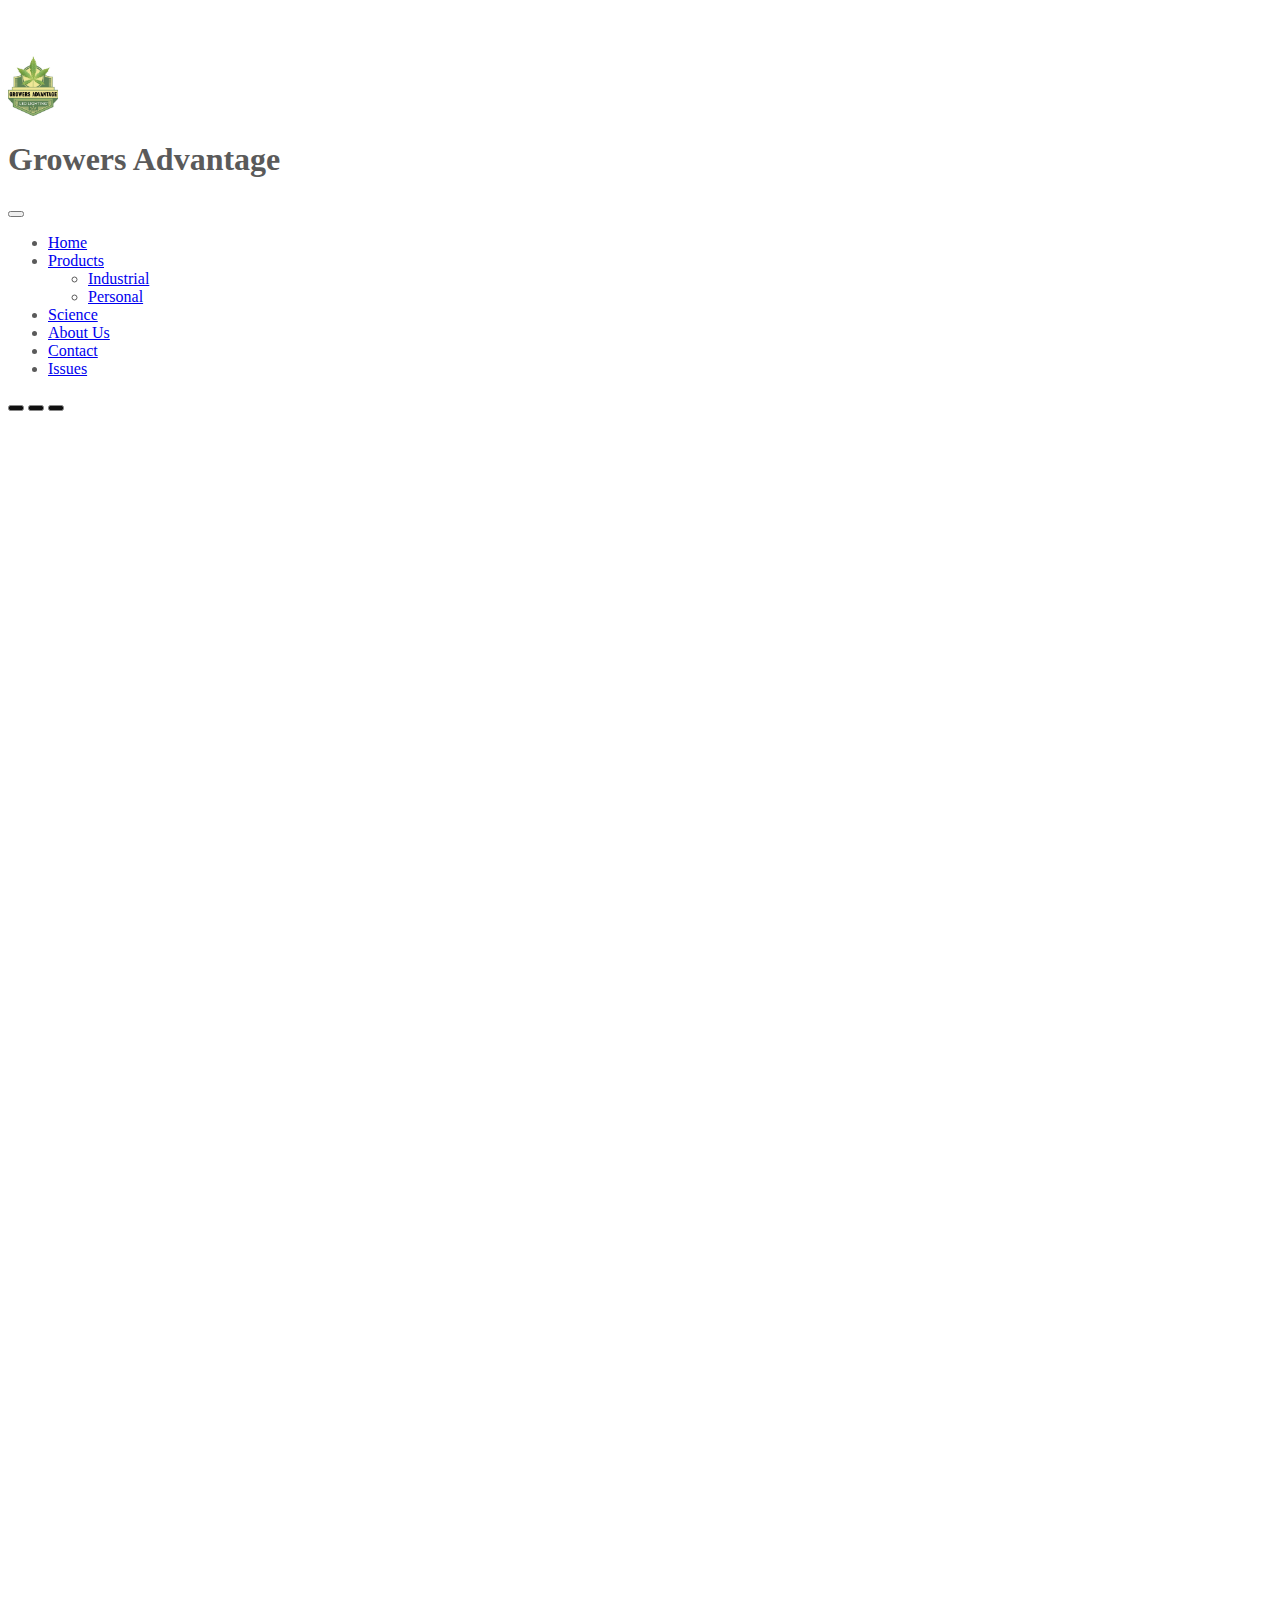
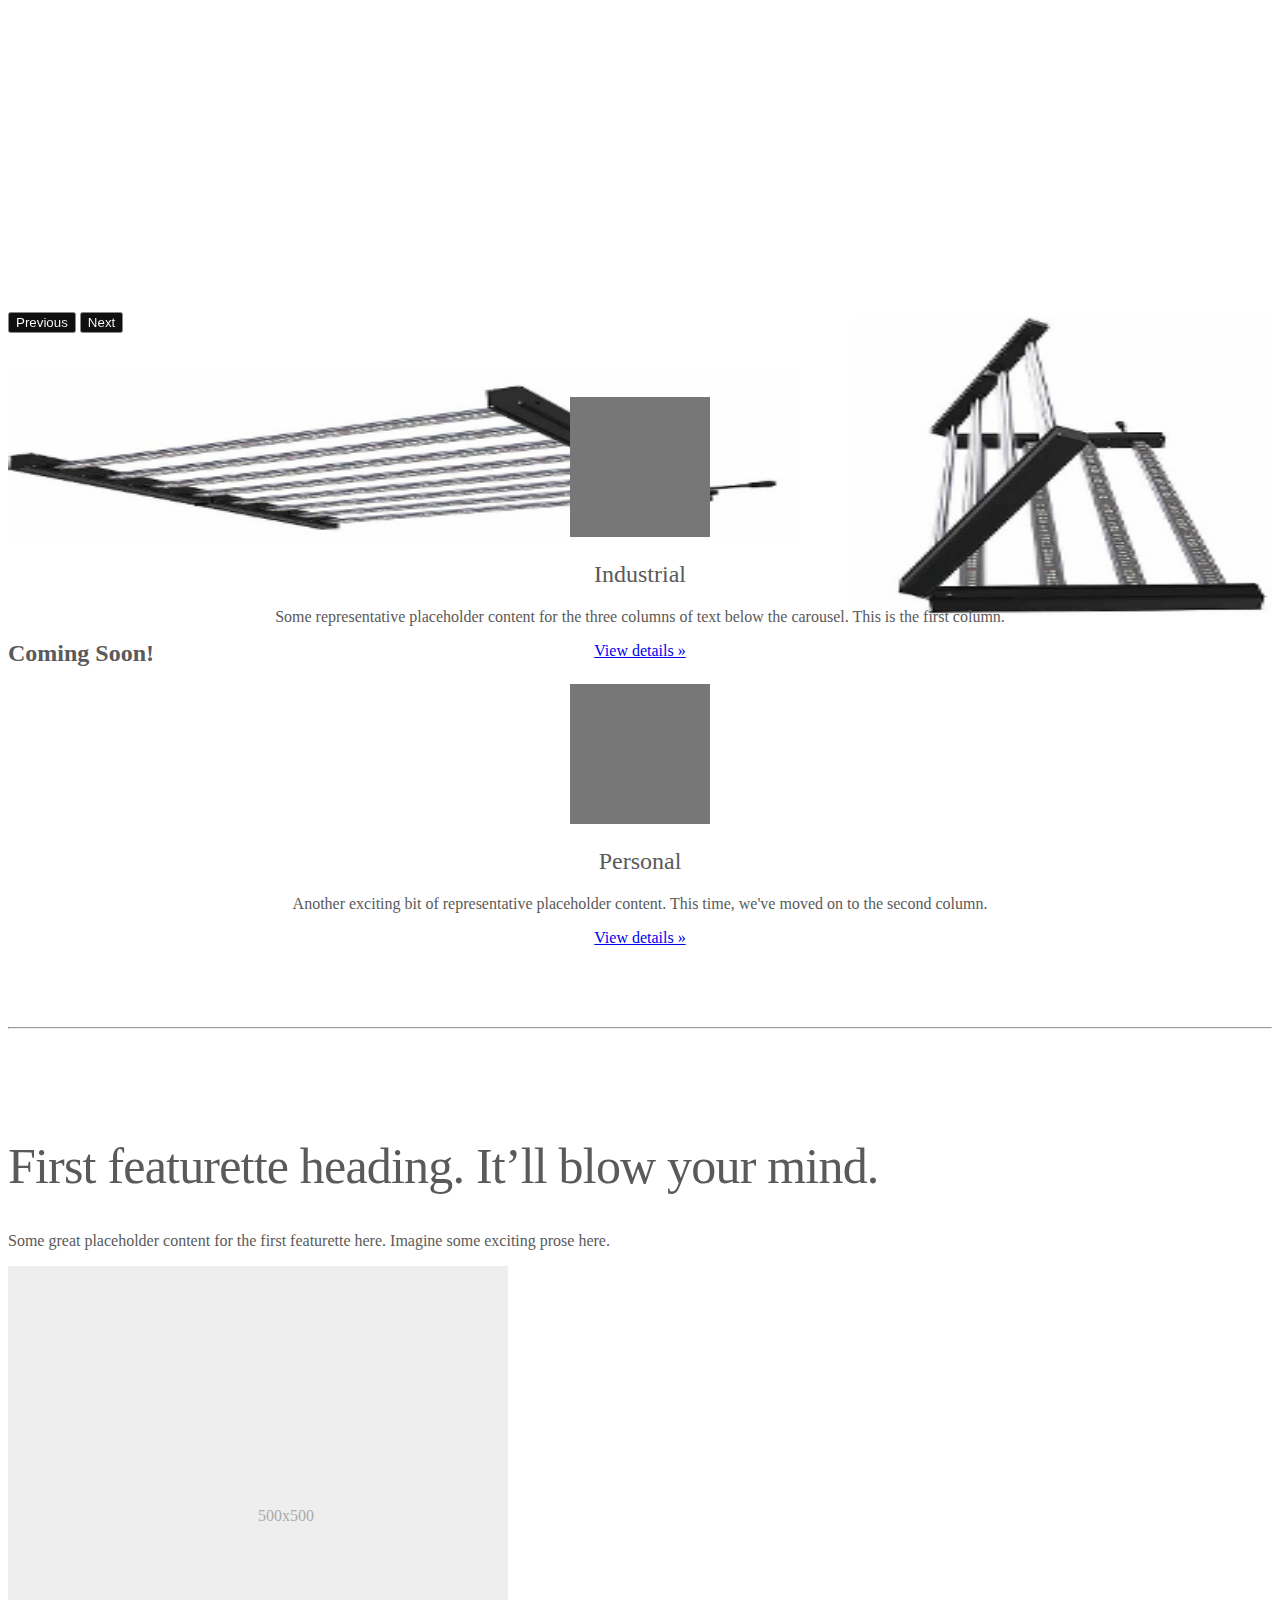
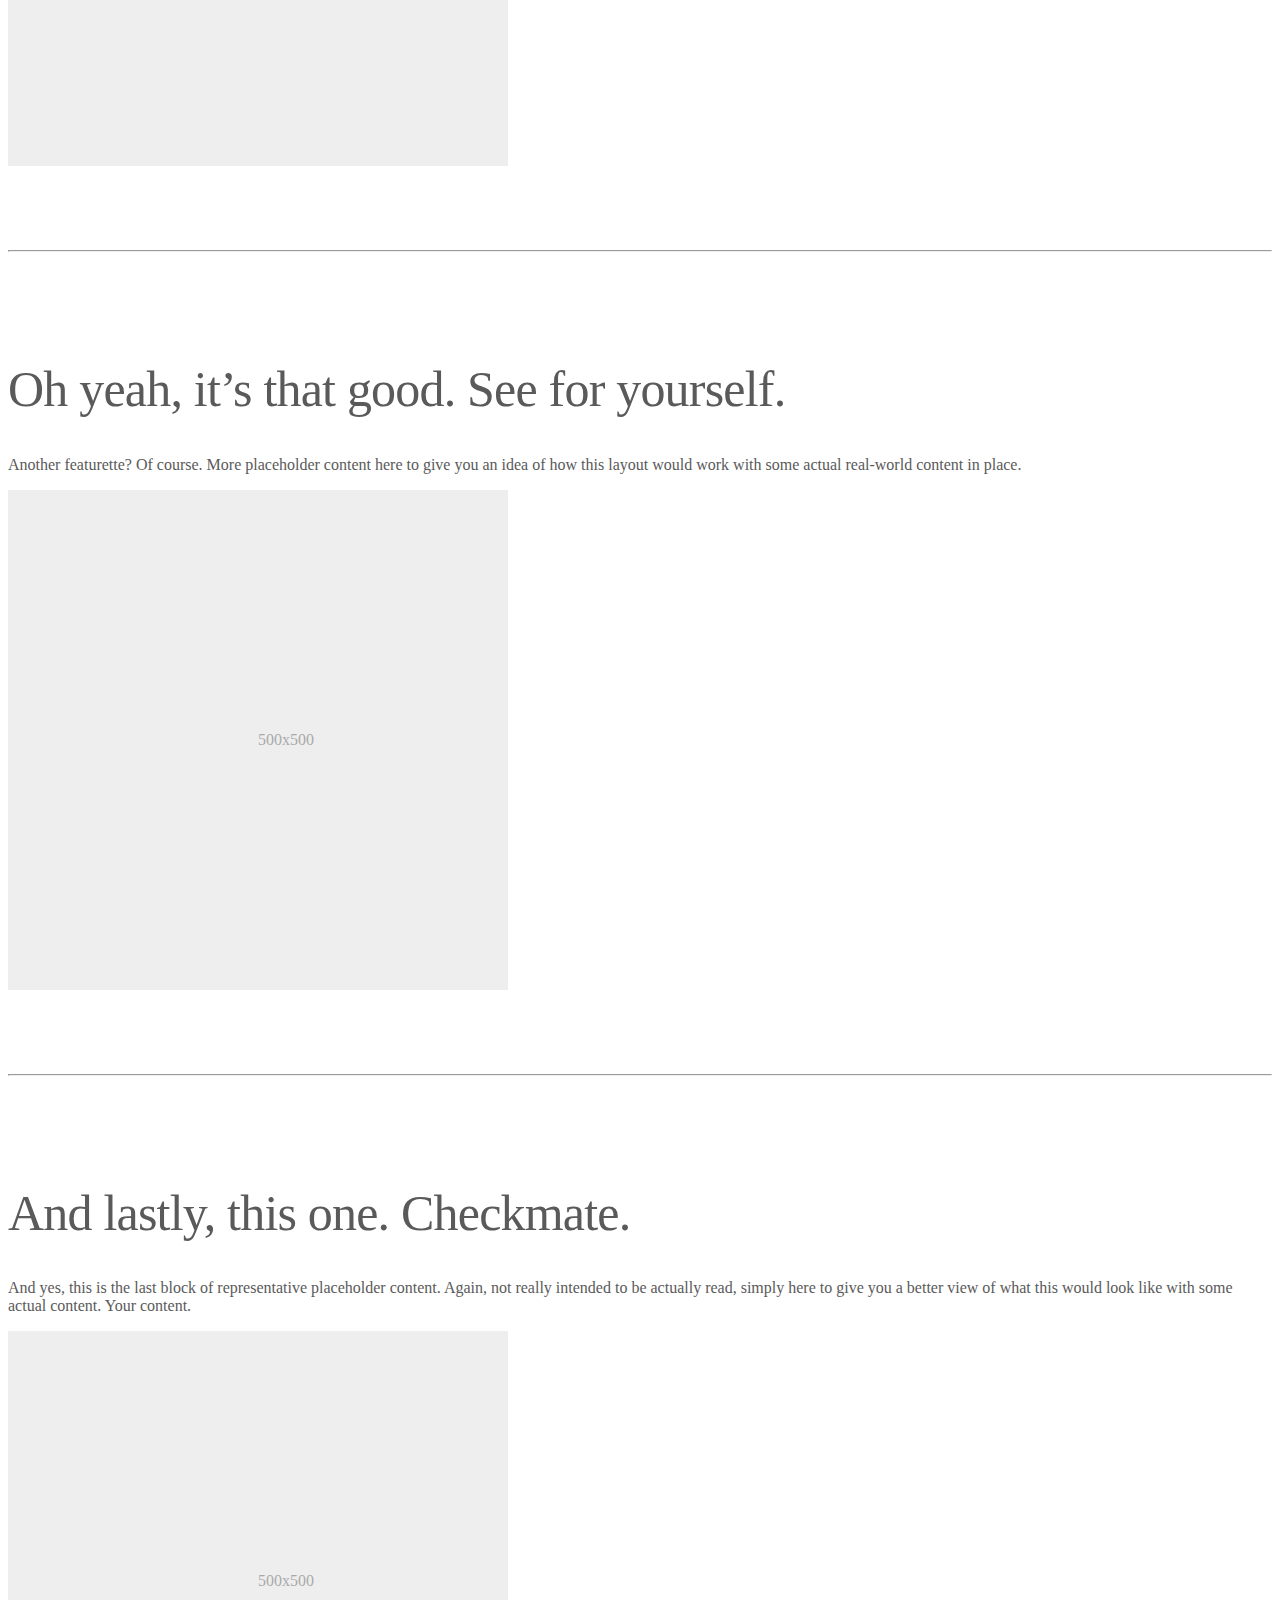
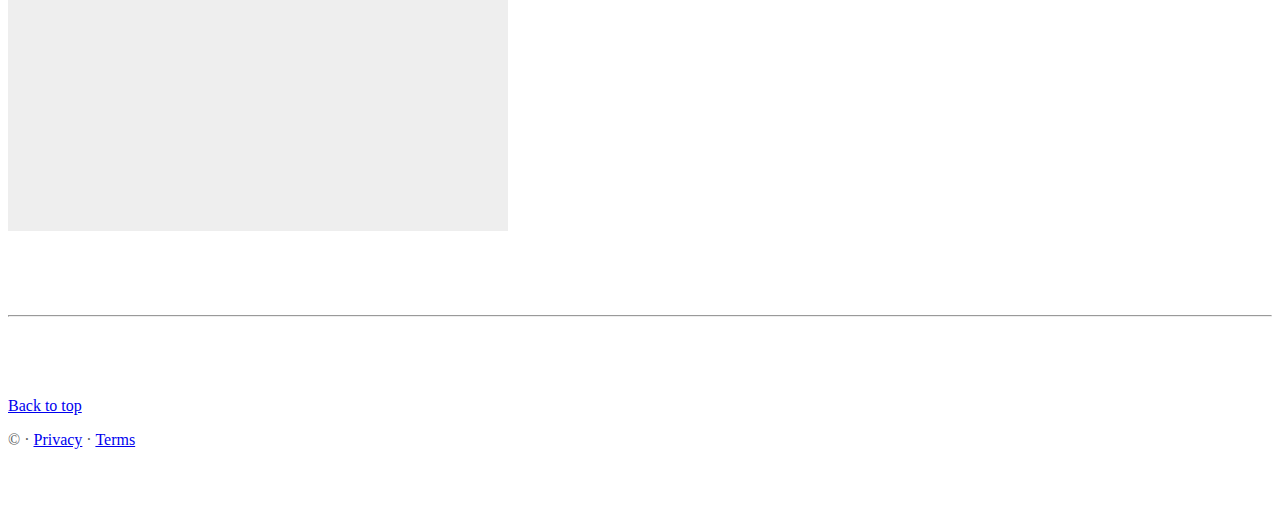
<file: index.html>
<!doctype html>
<html lang="en">

<head>
    <meta charset="utf-8">
    <meta name="viewport" content="width=device-width, initial-scale=1">
    <meta name="description" content="">
    <meta name="author" content="Mark Otto, Jacob Thornton, and Bootstrap contributors">
    <meta name="generator" content="Hugo 0.80.0">
    <title>Carousel Template · Bootstrap v5.0</title>

    <link rel="canonical" href="https://getbootstrap.com/docs/5.0/examples/carousel/">
    <!-- CSS only -->
    <link href="https://cdn.jsdelivr.net/npm/bootstrap@5.0.0-beta2/dist/css/bootstrap.min.css" rel="stylesheet"
        integrity="sha384-BmbxuPwQa2lc/FVzBcNJ7UAyJxM6wuqIj61tLrc4wSX0szH/Ev+nYRRuWlolflfl" crossorigin="anonymous">
    <link rel="stylesheet" href="./assets/style.css">
    <link rel="icon" href="./images/logo renew.jpg">

    <!-- Bootstrap core CSS -->
    <!-- <link href="../assets/dist/css/bootstrap.min.css" rel="stylesheet"> -->

    <!-- <style>
         .bd-placeholder-img {
            font-size: 1.125rem;
            text-anchor: middle;
            -webkit-user-select: none;
            -moz-user-select: none;
            user-select: none;
        }

        @media (min-width: 768px) {
            .bd-placeholder-img-lg {
                font-size: 3.5rem;
            }
        } 
        @media screen and(max-width: 400px) {
            #nav-container{
                display: flex;
                flex-direction: column;
            }
        }
    </style> -->


    <!-- Custom styles for this template -->
    <!-- <link href="carousel.css" rel="stylesheet"> -->
</head>

<body>

    <header>
        <nav class="navbar navbar-expand-md navbar-dark fixed-top bg-dark">
            <div class="container-fluid" id="nav-container">
                <img src="./images/logo renew.jpg" style="width: 50px; height: 60px; margin-right: 10px;">
                <h1 class="navbar-brand fs-3">Growers Advantage</h1>
                <button class="navbar-toggler" type="button" data-bs-toggle="collapse" data-bs-target="#navbarCollapse"
                    aria-controls="navbarCollapse" aria-expanded="false" aria-label="Toggle navigation">
                    <span class="navbar-toggler-icon"></span>
                </button>
                <div class="collapse navbar-collapse justify-content-end" id="navbarCollapse">
                    <ul class="navbar-nav  mb-2 mb-md-0 float-end">
                        <li class="nav-item">
                            <a class="nav-link" aria-current="page" href="./index.html">Home</a>
                        </li>
                        <li class="nav-item dropdown">
                            <a class="nav-link dropdown-toggle" href="#" id="navbarDropdown" role="button"
                                data-bs-toggle="dropdown" aria-expanded="false">
                                Products
                            </a>
                            <ul class="dropdown-menu" aria-labelledby="navbarDropdown">
                                <li><a class="dropdown-item" href="./assets/industrial.html">Industrial</a></li>
                                <li><a class="dropdown-item" href="./assets/personal.html">Personal</a></li>
                            </ul>
                        </li>
                        <li class="nav-item">
                            <a class="nav-link" href="./assets/science.html">Science</a>
                        </li>
                        <li class="nav-item">
                            <a class="nav-link" href="./assets/about-us.html">About Us</a>
                        </li>                        
                        <li class="nav-item">
                            <a class="nav-link" href="./assets/contact.html">Contact</a>
                        </li>
                        <li class="nav-item">
                            <a class="nav-link" href="./assets/issues.html">Issues</a>
                        </li>
                    </ul>
                    <!-- <form class="d-flex">
                        <input class="form-control me-2" type="search" placeholder="Search" aria-label="Search">
                        <button class="btn btn-outline-success" type="submit">Search</button>
                    </form> -->
                </div>
            </div>
        </nav>
    </header>

    <main>

        <div id="myCarousel" class="carousel slide" data-bs-ride="carousel">
            <div class="carousel-indicators">
                <button type="button" data-bs-target="#myCarousel" data-bs-slide-to="0" class="active button-slide"
                    aria-current="true" aria-label="Slide 1"></button>
                <button type="button" data-bs-target="#myCarousel" data-bs-slide-to="1" aria-label="Slide 2"
                    class="button-slide"></button>
                <button type="button" data-bs-target="#myCarousel" data-bs-slide-to="2" aria-label="Slide 3"
                    class="button-slide"></button>
            </div>
            <!--  -->
            <div class="carousel-inner">
                <div class="carousel-item active" style="height: 500px;">
                    <svg class="bd-placeholder-img" width="100%" height="100%" xmlns="http://www.w3.org/2000/svg"
                        aria-hidden="true" preserveAspectRatio="xMidYMid slice" focusable="false">
                        <rect width="100%" height="100%" fill="#fff" />
                    </svg>

                    <div class="container">
                        <div class="carousel-caption d-flex align-items-center justify-content-center flex-column">
                            <img src="./images/logo renew.jpg" alt="logo"
                                style="max-height: 350px; max-width: 300px; width: 100%;">
                            <h2 class="text-dark">Coming Soon!</h2>
                        </div>
                    </div>
                </div>
                <!--  -->
                <div class="carousel-item" style="height: 500px;">
                    <svg class="bd-placeholder-img" width="100%" height="100%" xmlns="http://www.w3.org/2000/svg"
                        aria-hidden="true" preserveAspectRatio="xMidYMid slice" focusable="false">
                        <rect width="100%" height="100%" fill="#fff" />
                    </svg>
                    <div class=""></div>

                    <div class="container">
                        <div class="carousel-caption d-flex align-items-center justify-content-center flex-column">
                            <img src="./images/light.jpeg" alt="end-product"
                                style="max-height: 350px; max-width: 300px;  width: 100%;">
                            <h2 class="text-dark">Coming Soon!</h2>
                        </div>
                    </div>
                </div>
                <!--  -->
                <div class="carousel-item" style="height: 500px;">
                    <svg class="bd-placeholder-img" width="100%" height="100%" xmlns="http://www.w3.org/2000/svg"
                        aria-hidden="true" preserveAspectRatio="xMidYMid slice" focusable="false">
                        <rect width="100%" height="100%" fill="#fff" />
                    </svg>

                    <div class="container">
                        <div class="carousel-caption d-flex align-items-center justify-content-center flex-column">
                            <img src="./images/light-2.png" alt="end-product"
                                style="height: 300px; width: 500px; width: 100%;">
                            <h2 class="text-dark">Coming Soon!</h2>
                        </div>
                    </div>
                </div>

            </div>
            <button class="carousel-control-prev" type="button" data-bs-target="#myCarousel" data-bs-slide="prev">
                <span class="carousel-control-prev-icon" aria-hidden="true"></span>
                <span class="visually-hidden">Previous</span>
            </button>
            <button class="carousel-control-next" type="button" data-bs-target="#myCarousel" data-bs-slide="next">
                <span class="carousel-control-next-icon" aria-hidden="true"></span>
                <span class="visually-hidden">Next</span>
            </button>
        </div>


        <!-- Marketing messaging and featurettes
  ================================================== -->
        <!-- Wrap the rest of the page in another container to center all the content. -->

        <div class="container marketing">


            <div class="row  d-flex justify-content-around">
                <div class="col-lg-4">
                    <svg class="bd-placeholder-img rounded-circle" width="140" height="140"
                        xmlns="http://www.w3.org/2000/svg" role="img" aria-label="Placeholder: 140x140"
                        preserveAspectRatio="xMidYMid slice" focusable="false">

                        <title>Placeholder</title>
                        <rect width="100%" height="100%" fill="#777" /><text x="50%" y="50%" fill="#777"
                            dy=".3em">140x140</text>
                    </svg>

                    <h2>Industrial</h2>
                    <p>Some representative placeholder content for the three columns of text below the carousel. This is
                        the first column.</p>
                    <p><a class="btn btn-secondary" href="#">View details &raquo;</a></p>
                </div>
                <div class="col-lg-4">
                    <svg class="bd-placeholder-img rounded-circle" width="140" height="140"
                        xmlns="http://www.w3.org/2000/svg" role="img" aria-label="Placeholder: 140x140"
                        preserveAspectRatio="xMidYMid slice" focusable="false">
                        <title>Placeholder</title>
                        <rect width="100%" height="100%" fill="#777" /><text x="50%" y="50%" fill="#777"
                            dy=".3em">140x140</text>
                    </svg>

                    <h2>Personal</h2>
                    <p>Another exciting bit of representative placeholder content. This time, we've moved on to the
                        second column.</p>
                    <p><a class="btn btn-secondary" href="#">View details &raquo;</a></p>
                </div>
                <!-- <div class="col-lg-4">
                    <svg class="bd-placeholder-img rounded-circle" width="140" height="140"
                        xmlns="http://www.w3.org/2000/svg" role="img" aria-label="Placeholder: 140x140"
                        preserveAspectRatio="xMidYMid slice" focusable="false">
                        <title>Placeholder</title>
                        <rect width="100%" height="100%" fill="#777" /><text x="50%" y="50%" fill="#777"
                            dy=".3em">140x140</text>
                    </svg>

                    <h2>Heading</h2>
                    <p>And lastly this, the third column of representative placeholder content.</p>
                    <p><a class="btn btn-secondary" href="#">View details &raquo;</a></p>
                </div> -->
            </div>


            <!-- START THE FEATURETTES -->

            <hr class="featurette-divider">

            <div class="row featurette">
                <div class="col-md-7">
                    <h2 class="featurette-heading">First featurette heading. <span class="text-muted">It’ll blow your
                            mind.</span></h2>
                    <p class="lead">Some great placeholder content for the first featurette here. Imagine some exciting
                        prose here.</p>
                </div>
                <div class="col-md-5">
                    <svg class="bd-placeholder-img bd-placeholder-img-lg featurette-image img-fluid mx-auto" width="500"
                        height="500" xmlns="http://www.w3.org/2000/svg" role="img" aria-label="Placeholder: 500x500"
                        preserveAspectRatio="xMidYMid slice" focusable="false">
                        <title>Placeholder</title>
                        <rect width="100%" height="100%" fill="#eee" /><text x="50%" y="50%" fill="#aaa"
                            dy=".3em">500x500</text>
                    </svg>

                </div>
            </div>

            <hr class="featurette-divider">

            <div class="row featurette">
                <div class="col-md-7 order-md-2">
                    <h2 class="featurette-heading">Oh yeah, it’s that good. <span class="text-muted">See for
                            yourself.</span></h2>
                    <p class="lead">Another featurette? Of course. More placeholder content here to give you an idea of
                        how this layout would work with some actual real-world content in place.</p>
                </div>
                <div class="col-md-5 order-md-1">
                    <svg class="bd-placeholder-img bd-placeholder-img-lg featurette-image img-fluid mx-auto" width="500"
                        height="500" xmlns="http://www.w3.org/2000/svg" role="img" aria-label="Placeholder: 500x500"
                        preserveAspectRatio="xMidYMid slice" focusable="false">
                        <title>Placeholder</title>
                        <rect width="100%" height="100%" fill="#eee" /><text x="50%" y="50%" fill="#aaa"
                            dy=".3em">500x500</text>
                    </svg>

                </div>
            </div>

            <hr class="featurette-divider">

            <div class="row featurette">
                <div class="col-md-7">
                    <h2 class="featurette-heading">And lastly, this one. <span class="text-muted">Checkmate.</span></h2>
                    <p class="lead">And yes, this is the last block of representative placeholder content. Again, not
                        really intended to be actually read, simply here to give you a better view of what this would
                        look like with some actual content. Your content.</p>
                </div>
                <div class="col-md-5">
                    <svg class="bd-placeholder-img bd-placeholder-img-lg featurette-image img-fluid mx-auto" width="500"
                        height="500" xmlns="http://www.w3.org/2000/svg" role="img" aria-label="Placeholder: 500x500"
                        preserveAspectRatio="xMidYMid slice" focusable="false">
                        <title>Placeholder</title>
                        <rect width="100%" height="100%" fill="#eee" /><text x="50%" y="50%" fill="#aaa"
                            dy=".3em">500x500</text>
                    </svg>

                </div>
            </div>

            <hr class="featurette-divider">

            <!-- /END THE FEATURETTES -->

        </div>


        <!-- FOOTER -->
        <footer class="container">
            <p class="float-end"><a href="#">Back to top</a></p>
            <p>&copy; &middot; <a href="#">Privacy</a> &middot; <a href="#">Terms</a></p>
        </footer>
    </main>


    <!-- <script src="../assets/dist/js/bootstrap.bundle.min.js"></script> -->
    <!-- JavaScript Bundle with Popper -->
    <script src="https://cdn.jsdelivr.net/npm/bootstrap@5.0.0-beta2/dist/js/bootstrap.bundle.min.js"
        integrity="sha384-b5kHyXgcpbZJO/tY9Ul7kGkf1S0CWuKcCD38l8YkeH8z8QjE0GmW1gYU5S9FOnJ0"
        crossorigin="anonymous"></script>

</body>

</html>
</file>
<file: assets/style.css>
/* GLOBAL STYLES
-------------------------------------------------- */
/* Padding below the footer and lighter body text */

body {
    padding-top: 3rem;
    padding-bottom: 3rem;
    color: #5a5a5a;
  }
  
  
  /* CUSTOMIZE THE CAROUSEL
  -------------------------------------------------- */
  
  /* Carousel base class */
  .carousel {
    margin-bottom: 4rem;
  }
  /* Since positioning the image, we need to help out the caption */
  .carousel-caption {
    bottom: 3rem;
    z-index: 10;
  }
  
  /* Declare heights because of positioning of img element */
  .carousel-item {
    height: 32rem;
  }
  .carousel-item > img {
    position: absolute;
    top: 0;
    left: 0;
    min-width: 100%;
    height: 32rem;
  }

  .carousel-control-prev,
  .carousel-control-next {
    filter: invert(1);
  }

  .button-slide {
    filter: invert(1);
  }

  
  /* MARKETING CONTENT
  -------------------------------------------------- */
  
  /* Center align the text within the three columns below the carousel */
  .marketing .col-lg-4 {
    margin-bottom: 1.5rem;
    text-align: center;
  }
  .marketing h2 {
    font-weight: 400;
  }
  /* rtl:begin:ignore */
  .marketing .col-lg-4 p {
    margin-right: .75rem;
    margin-left: .75rem;
  }
  /* rtl:end:ignore */
  
  
  /* Featurettes
  ------------------------- */
  
  .featurette-divider {
    margin: 5rem 0; /* Space out the Bootstrap <hr> more */
  }
  
  /* Thin out the marketing headings */
  .featurette-heading {
    font-weight: 300;
    line-height: 1;
    /* rtl:remove */
    letter-spacing: -.05rem;
  }
  
  
  /* RESPONSIVE CSS
  -------------------------------------------------- */
  
  @media (min-width: 40em) {
    /* Bump up size of carousel content */
    .carousel-caption p {
      margin-bottom: 1.25rem;
      font-size: 1.25rem;
      line-height: 1.4;
    }
  
    .featurette-heading {
      font-size: 50px;
    }
  }
  
  @media (min-width: 62em) {
    .featurette-heading {
      margin-top: 7rem;
    }
  }
</file>
